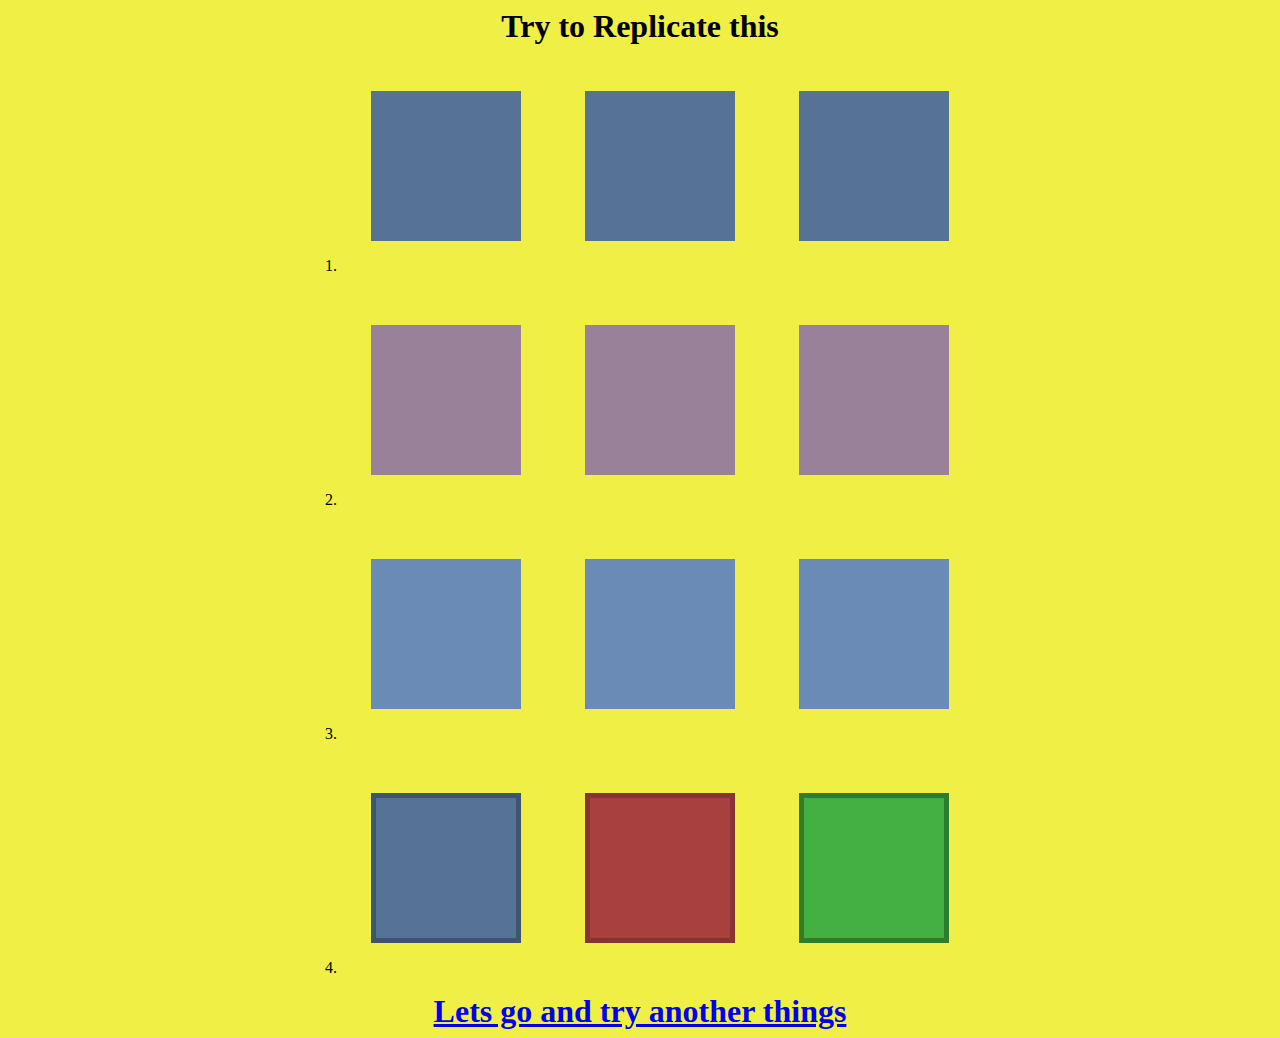
<file: index.html>
<!DOCTYPE html>
<html lang="en">
  <head>
    <meta charset="UTF-8" />
    <meta http-equiv="X-UA-Compatible" content="IE=edge" />
    <meta name="viewport" content="width=device-width, initial-scale=1.0" />
    <title>Document</title>
    <link rel="stylesheet" href="./style.css" />
  </head>
  <body>
    <div class="bodyContent">
      <h1>Try to Replicate this</h1>
      <ol class="lineNumber">
        <li class="line">
          <div class="box box1"></div>
          <div class="box box1"></div>
          <div class="box box1"></div>
        </li>
        <li class="line">
          <div class="box box2"></div>
          <div class="box box2"></div>
          <div class="box box2"></div>
        </li>
        <li class="line">
          <div class="box box3"></div>
          <div class="box box3"></div>
          <div class="box box3"></div>
        </li>
        <li class="line">
          <div class="box box4"></div>
          <div class="box box5"></div>
          <div class="box box6"></div>
        </li>
      </ol>
      <h1><a href="./index2.html">Lets go and try another things</a></h1>
    </div>
  </body>
</html>
</file>
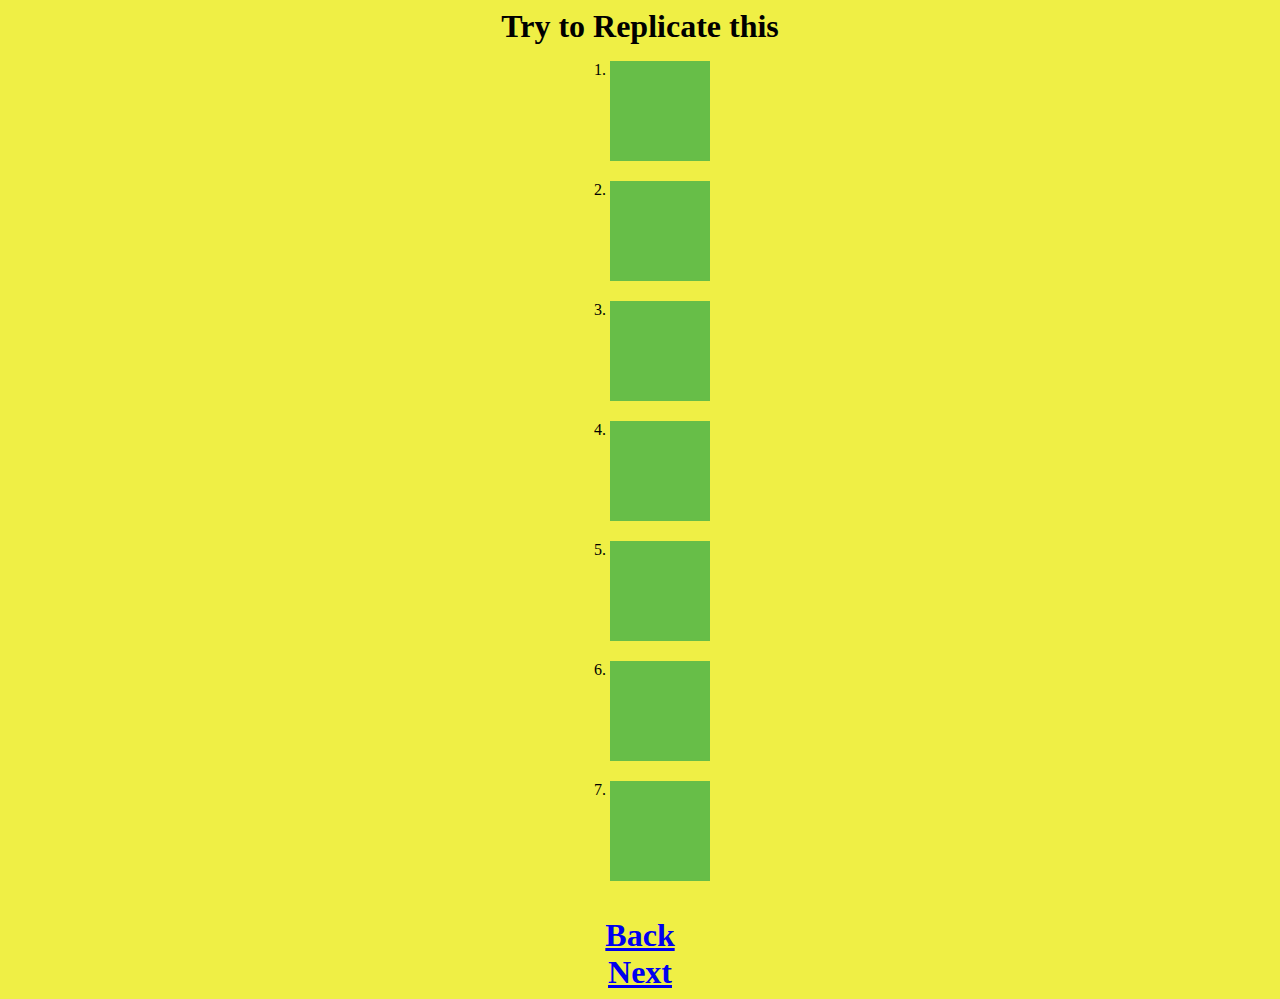
<file: index2.html>
<!DOCTYPE html>
<html lang="en">
  <head>
    <meta charset="UTF-8" />
    <meta http-equiv="X-UA-Compatible" content="IE=edge" />
    <meta name="viewport" content="width=device-width, initial-scale=1.0" />
    <title>Document</title>
    <link rel="stylesheet" href="./style.css" />
  </head>
  <body>
    <div class="bodyContent">
      <h1>Try to Replicate this</h1>
      <div class="lineNumber">
        <ol>
          <li class="line">
            <div class="abox abox1"></div>
          </li>
          <li class="line">
            <div class="abox abox2"></div>
          </li>
          <li class="line">
            <div class="abox abox3"></div>
          </li>
          <li class="line">
            <div class="abox abox4"></div>
          </li>
          <li class="line">
            <div class="abox abox5"></div>
          </li>
          <li class="line">
            <div class="abox abox6"></div>
          </li>
          <li class="line">
            <div class="abox abox7"></div>
          </li>
        </ol>
      </div>
      <h1><a href="./index.html">Back</a></h1>
      <h1><a href="./index3.html">Next</a></h1>
    </div>
  </body>
</html>
</file>
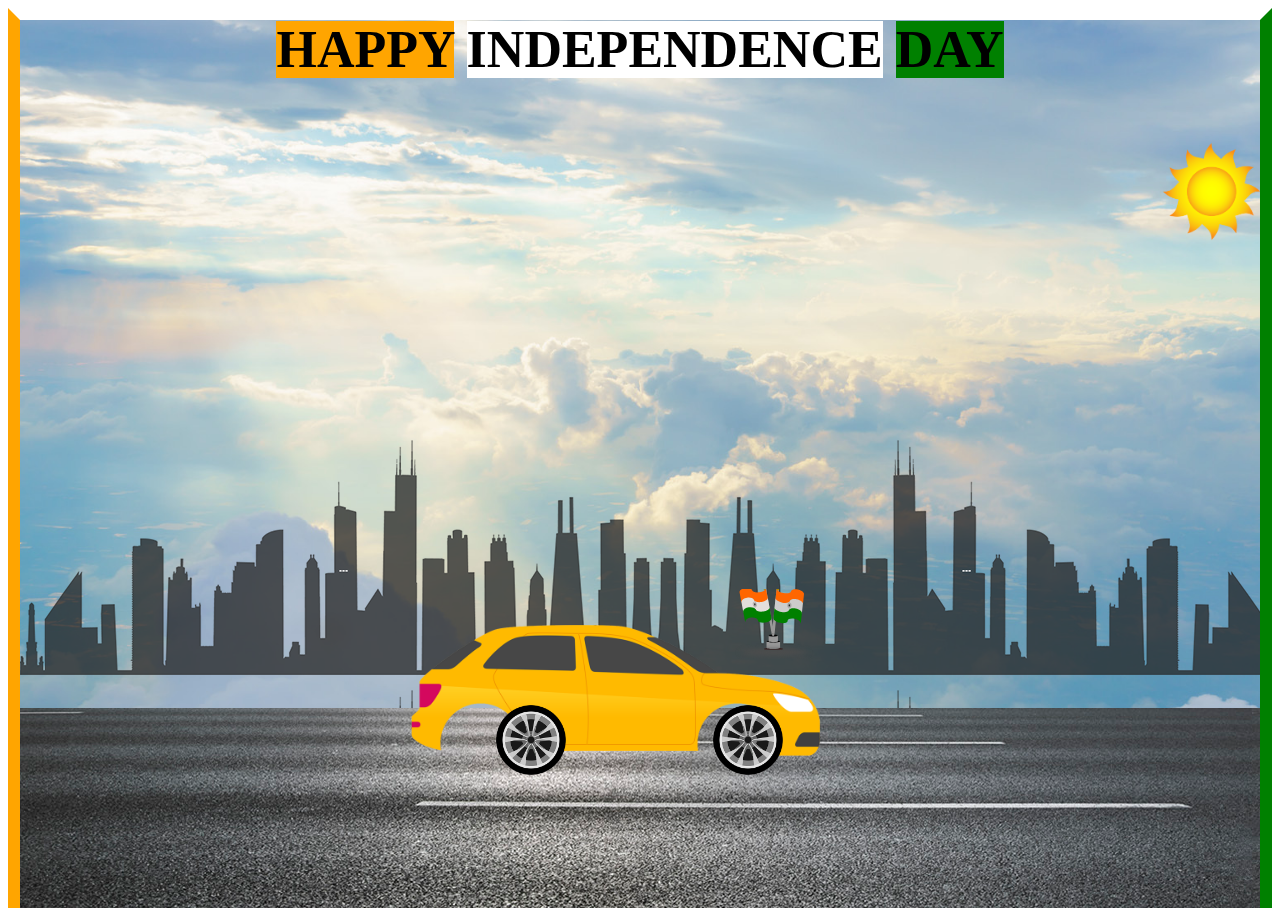
<file: index3.html>
<!DOCTYPE html>
<html lang="en">
  <head>
    <meta charset="UTF-8" />
    <meta http-equiv="X-UA-Compatible" content="IE=edge" />
    <meta name="viewport" content="width=device-width, initial-scale=1.0" />
    <title>Document</title>
    <link rel="stylesheet" href="./style2.css" />
  </head>
  <body>
    <div class="container">
      <div class="textHeader">
        <span class="header1">HAPPY</span>
        <span class="header2">INDEPENDENCE</span>
        <span class="header3">DAY</span>
      </div>
      <div class="sun"></div>
      <div class="car"></div>
      <div class="flag"></div>
      <div class="wheel1"></div>
      <div class="wheel2"></div>
      <div class="city"></div>
      <div class="road"></div>
    </div>
  </body>
</html>
</file>
<file: style.css>
body {
  background-color: rgb(239, 239, 69);
}
h1 {
  text-align: center;
  margin: 0;
}
.lineNumber {
  display: flex;
  flex-direction: column;
  gap: 20px;
  align-items: center;
}

.box {
  display: inline-block;
  height: 150px;
  width: 150px;
  margin: 30px;
}
.box1 {
  background-color: rgb(86, 114, 148);
  animation: sample1 2s infinite alternate;
}

@keyframes sample1 {
  0% {
    transform: skew(20deg);
  }
  100% {
    transform: skew(-20deg);
  }
}
.box2 {
  background-color: rgb(153, 129, 153);
  animation: sample2 2s infinite alternate;
}
@keyframes sample2 {
  0% {
    transform: skewY(20deg);
  }
  100% {
    transform: skewY(-20deg);
  }
}
.box3 {
  background-color: rgb(105, 139, 181);
  animation: sample3 2s infinite normal;
}
@keyframes sample3 {
  0% {
    transform: rotate(0deg);
  }
  100% {
    transform: rotate(360deg);
  }
}
.box4 {
  background-color: rgb(86, 114, 148);
  border: 5px solid rgb(62, 85, 113);
  box-sizing: border-box;
  animation: sample4 2s infinite alternate;
}
@keyframes sample4 {
  0% {
    transform: scale(1, 1);
  }
  100% {
    transform: scale(1, 0.5);
  }
}
.box5 {
  background-color: rgb(168, 64, 64);
  border: 5px solid rgb(136, 52, 52);
  box-sizing: border-box;
  animation: sample5 2s infinite alternate;
}
@keyframes sample5 {
  0% {
    transform: scale(1, 1);
  }
  100% {
    transform: scale(0.5, 1);
  }
}
.box6 {
  background-color: rgb(68, 176, 68);
  border: 5px solid rgb(46, 125, 46);
  box-sizing: border-box;
  animation: sample6 2s infinite alternate-reverse;
}
@keyframes sample6 {
  0% {
    transform: rotate(0deg);
  }
  100% {
    transform: rotate(90deg);
  }
}

.abox {
  background-color: rgb(103, 190, 72);
  height: 100px;
  width: 100px;
  margin-bottom: 20px;
}
.abox1 {
  transition: all 2s;
}
.abox1:hover {
  width: 300px;
}
.abox2 {
  transition: width 2s, height 4s;
}
.abox2:hover {
  width: 300px;
  height: 300px;
}
.abox3 {
  transition: linear 2s;
}
.abox3:hover {
  width: 300px;
}
.abox4 {
  transition: ease 2s;
}
.abox4:hover {
  width: 300px;
}
.abox5 {
  transition: ease-in 2s;
}
.abox5:hover {
  width: 300px;
}
.abox6 {
  transition: ease-out 2s;
}
.abox6:hover {
  width: 300px;
}
.abox7 {
  transition: ease-in-out 2s;
}
.abox7:hover {
  width: 300px;
}
</file>
<file: style2.css>
.container {
  background-image: url(./sky.jpg);
  background-size: cover;
  height: 100vh;
  box-sizing: border-box;
  background-position: center;
  border-top: 12px solid white;
  border-left: 12px solid orange;
  border-right: 12px solid green;
  position: relative;
  overflow-x: hidden;
}
.textHeader {
  text-align: center;
  font-size: 52px;
  font-weight: 800;
}
.header1 {
  background-color: orange;
}
.header2 {
  background-color: white;
}
.header3 {
  background-color: green;
}
.car {
  background-image: url(./car.png);

  background-size: cover;
  background-repeat: no-repeat;
  background-position: center;
  position: absolute;
  height: 150px;
  width: 420px;
  z-index: 4;
  bottom: 15%;
  right: 35%;
  animation: Car 1s infinite linear;
}
@keyframes Car {
  0% {
    transform: translateY(1px);
  }
  50% {
    transform: translateY(-3px);
  }
  100% {
    transform: translateY(1px);
  }
}
.flag {
  background-image: url(./Tiranga1.svg);
  background-size: cover;
  background-repeat: no-repeat;
  background-position: center;
  position: absolute;
  height: 70px;
  width: 80px;
  z-index: 4;
  bottom: 28%;
  right: 36%;
}
.wheel1 {
  background-image: url(./wheel.png);
  background-size: cover;
  background-repeat: no-repeat;
  background-position: center;
  position: absolute;
  height: 70px;
  width: 70px;
  z-index: 4;
  bottom: 15%;
  right: 38.5%;
  animation: Wheel1 1s infinite linear;
}
@keyframes Wheel1 {
  100% {
    transform: rotate(360deg);
  }
}
.wheel2 {
  background-image: url(./wheel.png);
  background-size: cover;
  background-repeat: no-repeat;
  background-position: center;
  position: absolute;
  height: 70px;
  width: 70px;
  z-index: 4;
  bottom: 15%;
  right: 56%;
  animation: Wheel2 1s infinite linear;
}
@keyframes Wheel2 {
  100% {
    transform: rotate(360deg);
  }
}
.sun {
  background-image: url(./sun.png);
  background-size: cover;
  background-repeat: no-repeat;
  background-position: center;
  position: absolute;
  height: 100px;
  width: 100px;
  z-index: 3;
  bottom: 75%;
  right: 0;
  animation: Sun 25s infinite linear;
}
@keyframes Sun {
  100% {
    transform: translateX(-400px);
  }
}
.city {
  background-image: url(./city.png);
  height: 305px;
  position: absolute;
  width: 500%;
  bottom: 20%;
  z-index: 2;
  animation: City 5s infinite linear;
}
@keyframes City {
  100% {
    transform: translateX(-400px);
  }
}

.road {
  background-image: url(./road.jpg);
  height: 200px;
  position: absolute;
  width: 500%;
  bottom: 0;
  z-index: 3;
  animation: Road 5s infinite linear;
}
@keyframes Road {
  100% {
    transform: translateX(-4000px);
  }
}
</file>
